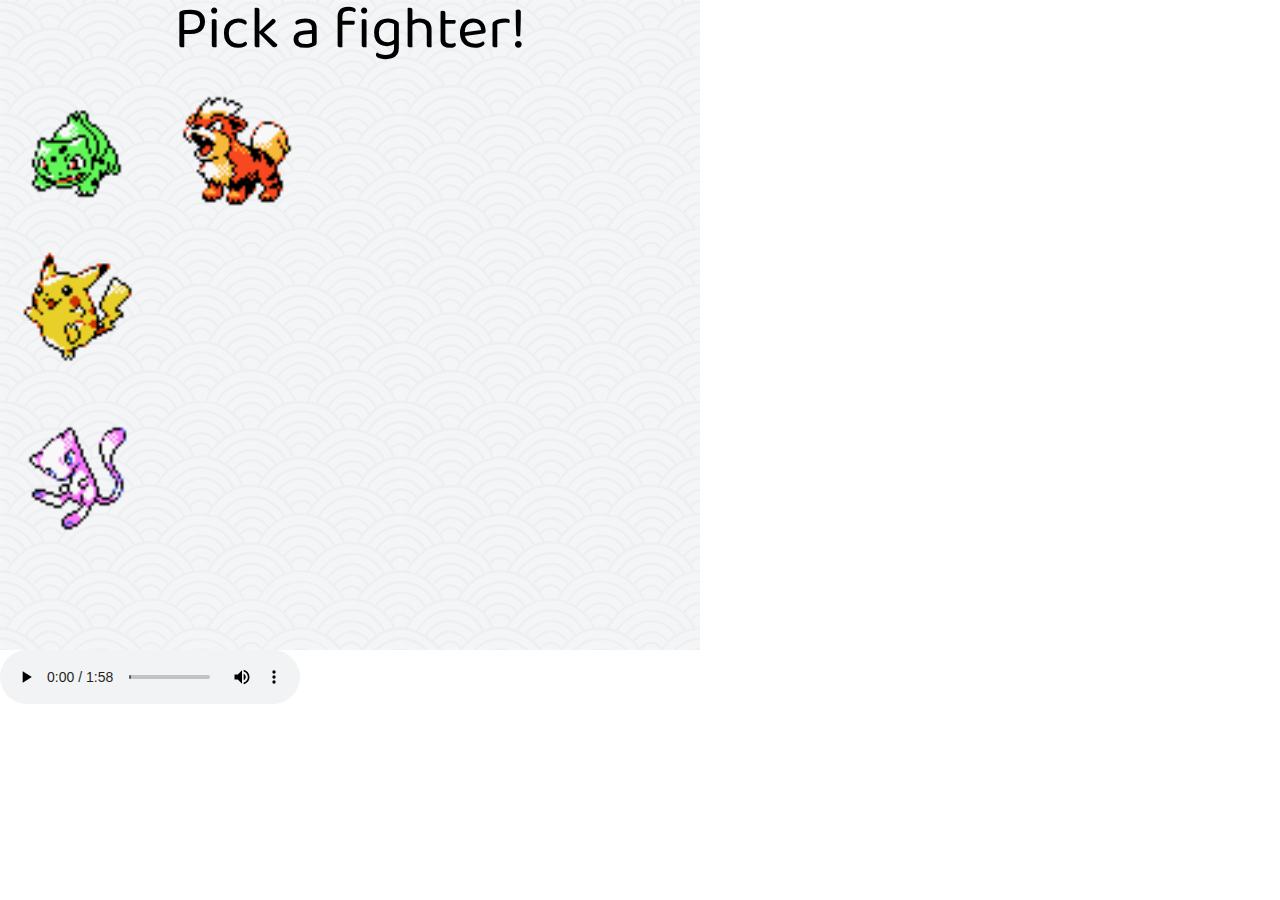
<file: index.html>
<!DOCTYPE html>
<html lang="en-us">
<head>
	<meta chatset="UTF-8">
	<title>Pokemon BATTLE!</title>
	<link href="https://fonts.googleapis.com/css?family=Baloo" rel="stylesheet">
	<link rel="stylesheet" type="text/css" href="assets/css/reset.css">
	<link rel="stylesheet" type="text/css" href="assets/css/style.css">
</head>
<body id="body">
<div id="gamearea">
	<h1>Pick a fighter!</h1>
	<br>
	<div id="pickimgcontainer">
	<img src="assets/images/bulbasaurfront.png" alt="bulbasaur" class="pickimg" id="bulbasaurpick">&nbsp;&nbsp;&nbsp;<img src="assets/images/growlithefront.png" alt="growlithe" class="pickimg" id="growlithepick">
	<br>
	<img src="assets/images/pikachufront.png" alt="pikachu" class="pickimg" id="pikachupick">
	<br>
	<img src="assets/images/mewfront.png" alt="mew" class="pickimg" id="mewpick">
	</div>
</div>
<audio controls autoplay id="opening">
	<source src="assets/music/opening.mp3" type="audio/mpeg">
</audio>
<audio class="pokemonsounds" id="pikachusound">
	<source src="assets/sounds/pikachusound.mp3" type="audio/mpeg">
</audio>
<audio class="pokemonsounds" id="bulbasaursound">
	<source src="assets/sounds/bulbasaursound.mp3" type="audio/mpeg">
</audio>
<audio class="pokemonsounds" id="mewsound">
	<source src="assets/sounds/mewsound.mp3" type="audio/mpeg">
</audio>
<audio class="pokemonsounds" id="growlithesound">
	<source src="assets/sounds/growlithesound.mp3" type="audio/mpeg">
</audio>
</body>
<script type="text/javascript" src="assets/js/game.js"></script>
</html>
</file>
<file: assets/css/style.css>
#gamearea {
	width: 700px;
	height: 650px;
	background-image: url("../images/seigaiha.png");
}

#enemystats {
	float: left;
	margin-left: 40px;
	margin-top: 20px;
	font-family: 'Baloo', cursive;
	font-size: 40px;
}

#enemyimgdiv {
	float: right;
}

#enemyimg {
	width: 300px;
}

#enemyhpbar {
	border: 2px solid black;
	height: 25px;
	width: 250px;
}

#enemyhpbarfull {
	background-color: red;
	width: 100%;
	height: 25px;
}

#heroimgdiv {
	float: left;
}

#heroimg {
	width: 300px;
}

#herostats {
	float: right;
	margin-right: 40px;
	margin-bottom: 20px;
	font-family: 'Baloo', cursive;
	font-size: 40px;
}

#herohpbar {
	border: 2px solid black;
	height: 25px;
	width: 250px;
}

#herohpbarfull {
	background-color: red;
	width: 100%;
	height: 25px;
}

#options {
	padding-top: 15px;
	padding-left: 15px;
	font-family: 'Baloo', cursive;
	font-size: 40px;
	clear: both;
	width: 681px;
	height: 165px;
	border: 2px solid black;
	background-color: white;
}

#fight, #win {
	display: none;
}

#herostatus, #herolvl, #enemystatus, #enemylvl {
	font-size: 25px;
}

h1 {
	font-family: 'Baloo', cursive;
	font-size: 60px;
	text-align: center;
}

.pickimg {
	width: 150px;
}

.pokemonsounds {
	display: none;
}

#pickimgcontainer {
	display: block;
	margin: auto;
}
</file>
